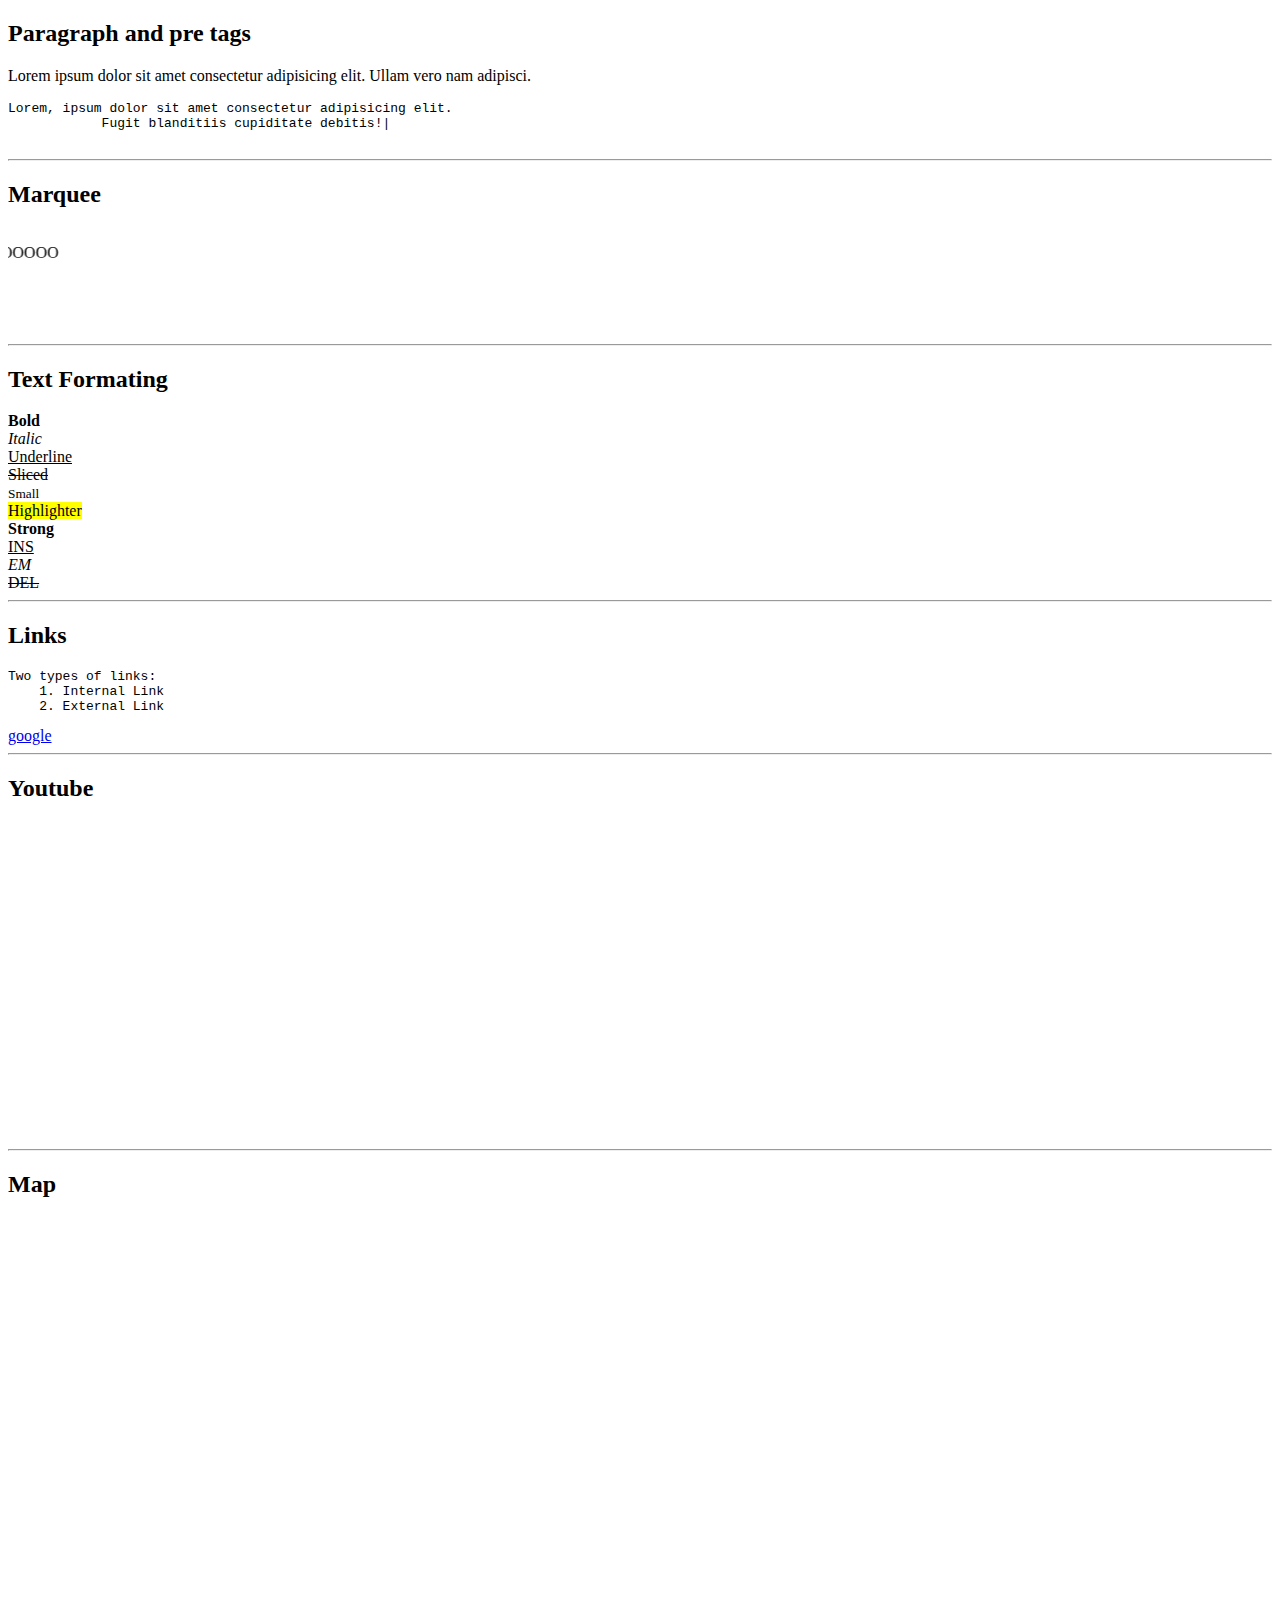
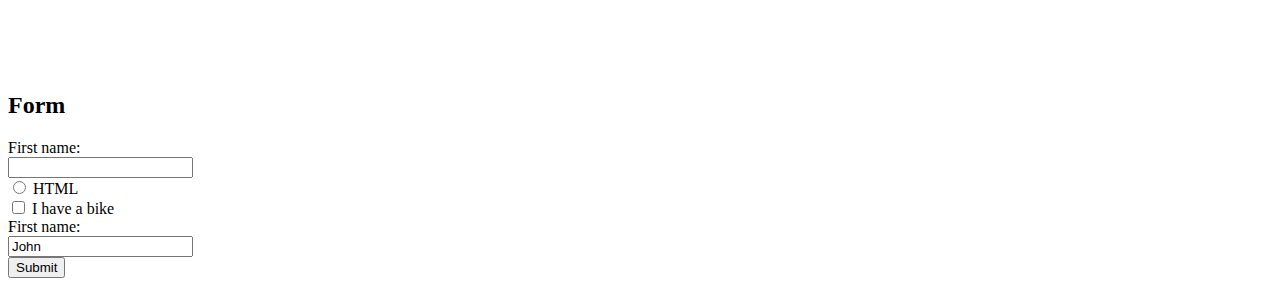
<file: Class 11 OJT/abcd/index.html>
<!DOCTYPE html>
<html lang="en">
<head>
    <meta charset="UTF-8">
    <meta name="viewport" content="width=device-width, initial-scale=1.0">
    <title>Document</title>
    <link rel="shortcut icon" href="https://encrypted-tbn0.gstatic.com/images?q=tbn:ANd9GcSQw0k9O6TxYvbvt-jH9L_d2mvj5yFmXkKo560EY1x9wA&s" type="image/x-icon">
</head>
<body>
<h2>Paragraph and pre tags</h2>
    <p>Lorem ipsum dolor sit amet consectetur adipisicing elit. Ullam vero nam adipisci.</p>

        <pre>Lorem, ipsum dolor sit amet consectetur adipisicing elit. 
            Fugit blanditiis cupiditate debitis!|
    </pre>
<hr>

<h2>Marquee</h2>
    <marquee behavior="alternative" direction="right" > <p>YOOOOOO</p> </marquee>

    <marquee behavior="alternative" direction="down" > <p>YOOOOOO</p> </marquee>
<hr>

<h2>Text Formating</h2>
<b>Bold</b> <!--Hello world-->
<br>
<i>Italic</i>
<br>
<u>Underline</u>
<br>
<s>Sliced</s>
<br>
<small>Small</small>
<br>
<mark>Highlighter</mark>
<br>
<strong>Strong</strong>
<br>
<ins>INS</ins>
<br>
<em>EM</em>
<br>
<del>DEL</del>
<br>
<hr>

<h2>Links</h2>
<pre>Two types of links:
    1. Internal Link
    2. External Link
</pre> 
<a href="https://www.google.com/" target="_blank">google</a>
<hr>

<h2>Youtube</h2>
<iframe width="560" height="315" src="https://www.youtube.com/embed/vnHTrxV7TMc?si=-vKP-P9sMhG_oK3Q" title="YouTube video player" frameborder="0" allow="accelerometer; autoplay; clipboard-write; encrypted-media; gyroscope; picture-in-picture; web-share" referrerpolicy="strict-origin-when-cross-origin" allowfullscreen></iframe>
<br>
<hr> 
<h2>Map</h2>

<iframe src="https://www.google.com/maps/embed?pb=!1m18!1m12!1m3!1d3531.568878631377!2d85.32942131714232!3d27.730594441582397!2m3!1f0!2f0!3f0!3m2!1i1024!2i768!4f13.1!3m3!1m2!1s0x39eb193e14ebf05f%3A0x8bcacb8d8768a848!2z4KS24KS_4KS14KSq4KWC4KSw4KWAIOCkieCkmuCljeCkmiDgpK7gpL7gpKfgpY3gpK_gpK7gpL_gpJUg4KS14KS_4KSm4KWN4KSv4KS-4KSy4KSv!5e0!3m2!1sne!2snp!4v1716946373217!5m2!1sne!2snp" width="600" height="450" style="border:0;" allowfullscreen="" loading="lazy" referrerpolicy="no-referrer-when-downgrade"></iframe>


<h2>Form</h2>
<!--
<input type="text">
<input type="radio">
<input type="checkbox">
<input type="submit">
<input type="button">
-->

<form>
    <label for="fname">First name:</label><br>
    <input type="text" id="fname" name="fname"><br>
    <input type="radio" id="html" name="fav_language" value="HTML">
  <label for="html">HTML</label><br>
  <input type="checkbox" id="vehicle1" name="vehicle1" value="Bike">
  <label for="vehicle1"> I have a bike</label><br>
  <form action="/action_page.php">
    <label for="fname">First name:</label><br>
    <input type="text" id="fname" name="fname" value="John"><br>
    <input type="submit" value="Submit">  
</body>
</html>
</file>
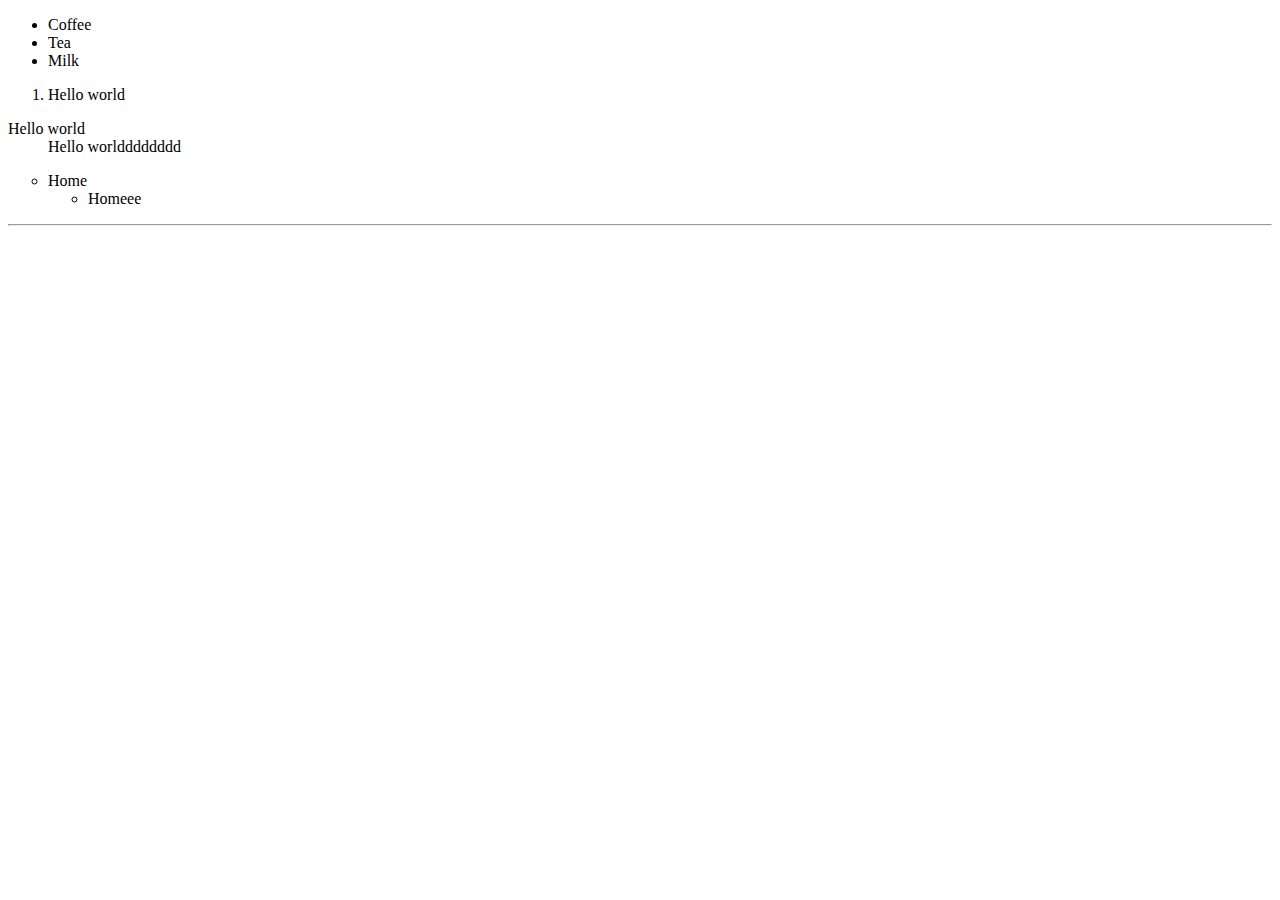
<file: Class 11 OJT/abcd/lists.html>
<!DOCTYPE html>
<html lang="en">
<head>
    <meta charset="UTF-8">
    <meta name="viewport" content="width=device-width, initial-scale=1.0">
    <title>Document</title>
</head>
<body>
    <!--unorder list-->
    <ul type="circles">
        <li>Coffee</li>
        
        <li>Tea</li>
       
        <li>Milk</li>

      </ul>

      <!--Order list-->
      <ol>
        <li>Hello world</li>
      </ol>
      <!--description list-->
      <dt>Hello world</dt>
      <dd>Hello worldddddddd</dd>

      <ul type="circle">
        <li>Home</li>
<ul>
    <li>Homeee</li>
</ul>
      </ul>

<hr>


</body>
</html>
</file>
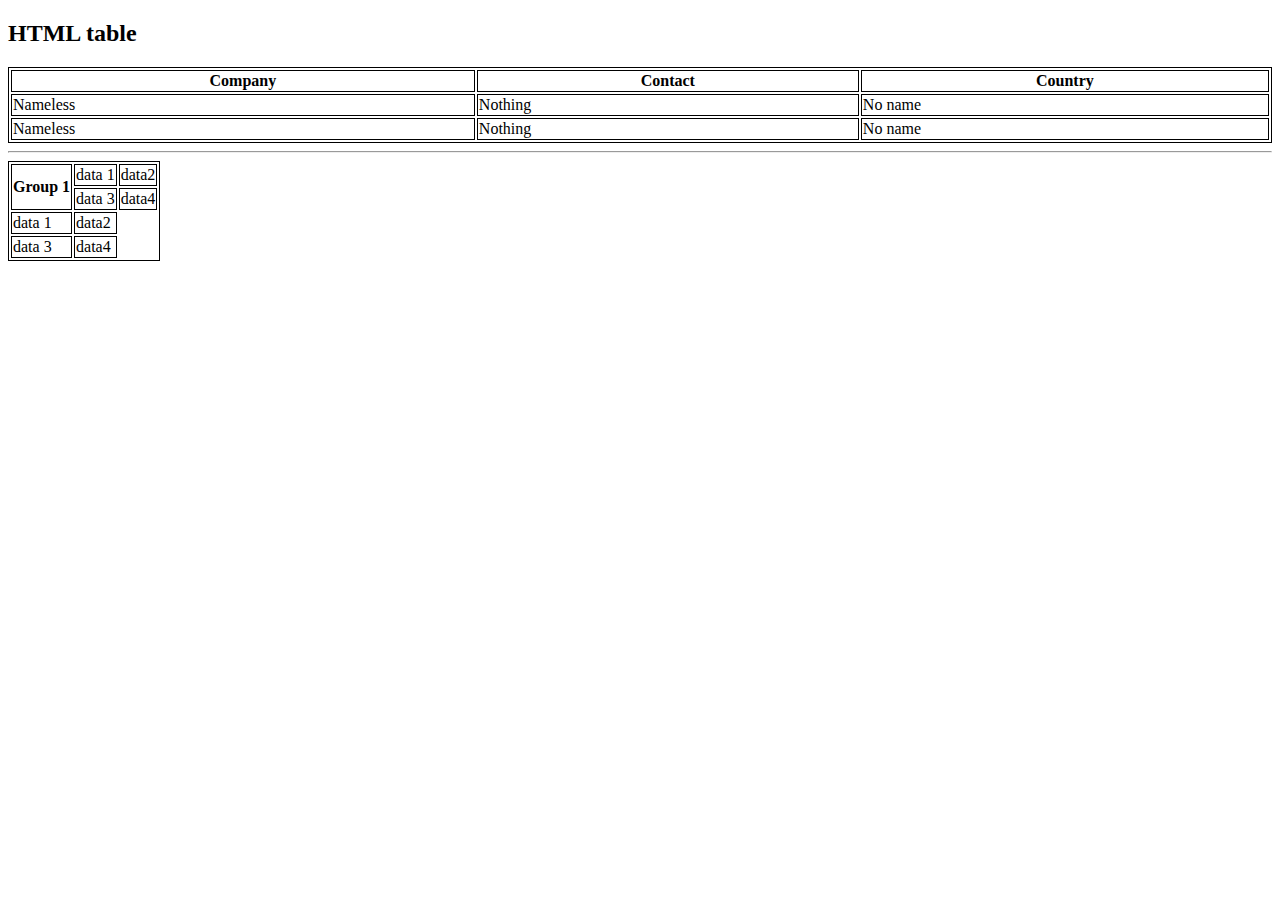
<file: Class 11 OJT/abcd/table.html>
<!DOCTYPE html>
<html>
<style>
table, th, td {
  border:1px solid black;
}
</style>
<body>

<h2>HTML table</h2>

<table style="width:100%">
  <tr>
    <th>Company</th>
    <th>Contact</th>
    <th>Country</th>
  </tr>
  <tr>
    <td>Nameless</td>
    <td>Nothing</td>
    <td>No name</td>
  </tr>
  <tr>
    <td>Nameless</td>
    <td>Nothing</td>
    <td>No name</td>
  </tr>
</table>

<hr>

<table>

    <tr>
      <th rowspan="2" rowspan="2">Group 1</th>
      <td>data 1</td><td>data2</td>
      <tr>
        <td>data 3</td>
      <td>data4</td>
</tr>


<tr rowspan="2">
    <td     `>data 1</td><td>data2</td>
    <tr>
      <td>data 3</td>
    <td>data4</td>
</tr>
</tr>
      
</tr>
  

  </table>


</body>
</html>
</file>
